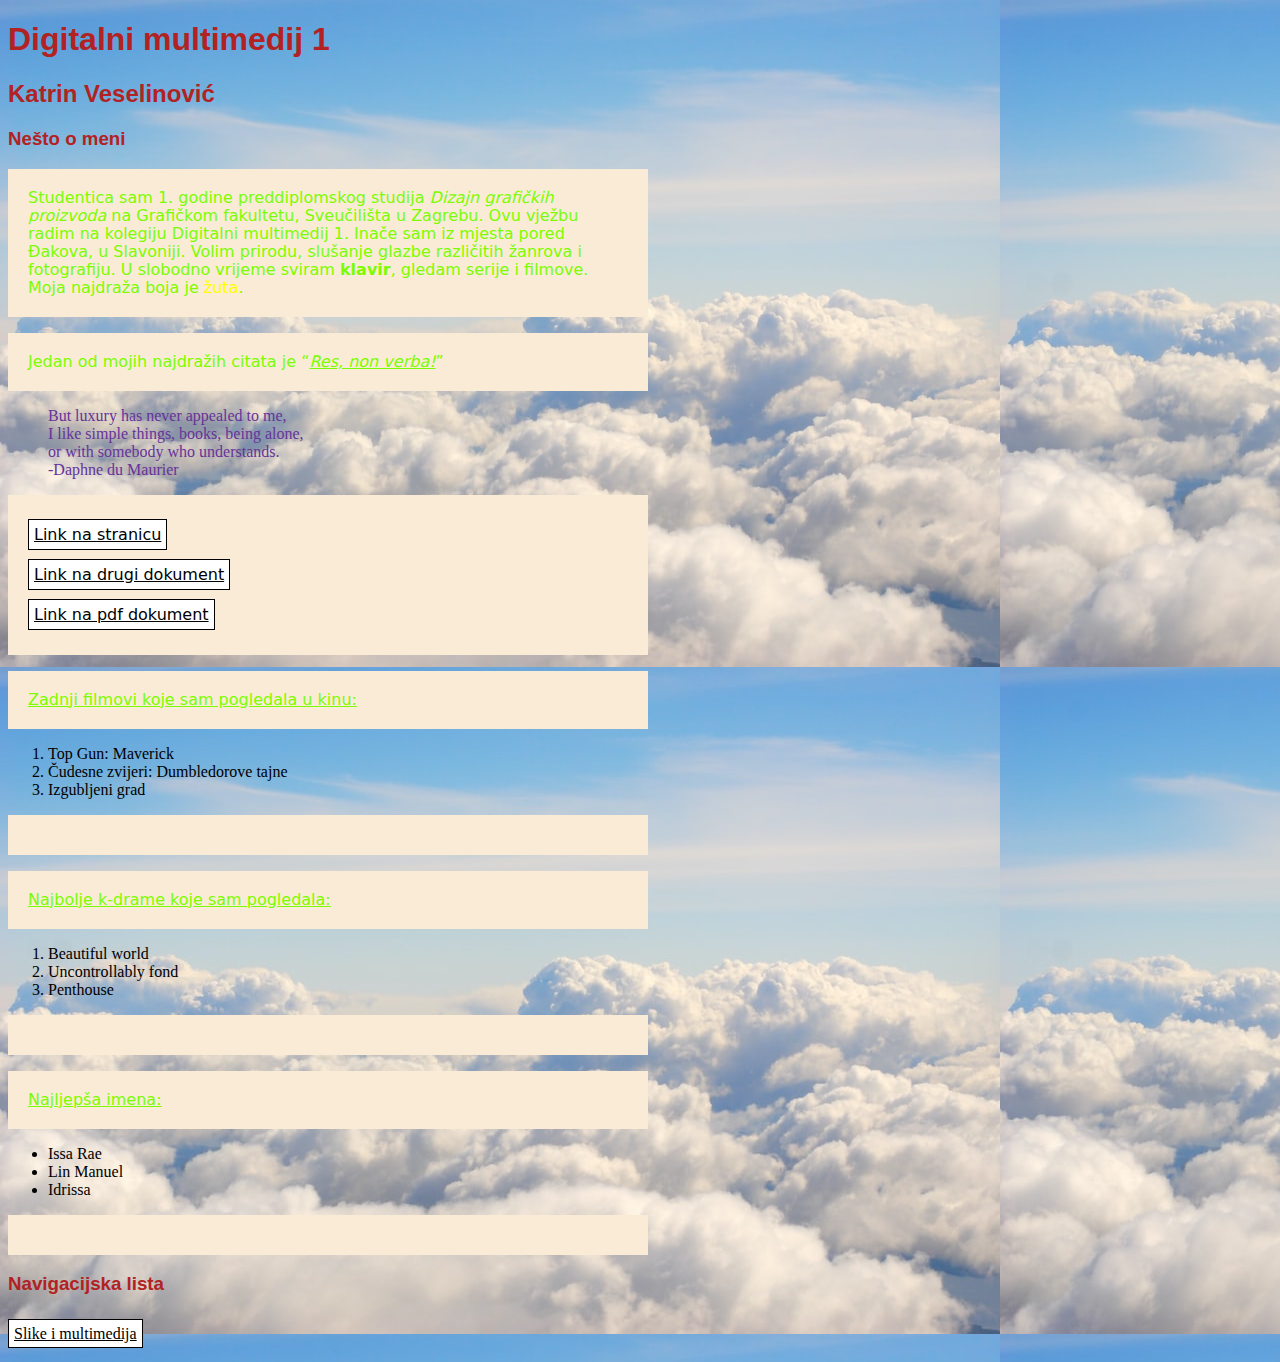
<file: index.html>
<!doctype html>
<html>
<head>
<meta charset="utf-8">
<title>Moj html dokument</title>
<link rel="stylesheet" href="Stil.css"/>
</head>
<body>
<h1>Digitalni multimedij 1</h1>
<h2>Katrin Veselinović</h2>
<h3>Nešto o meni</h3>
<p>Studentica sam 1. godine preddiplomskog studija <i>Dizajn grafičkih proizvoda</i> na Grafičkom fakultetu, Sveučilišta u Zagrebu. Ovu vježbu radim na kolegiju Digitalni multimedij 1. Inače sam iz mjesta pored Đakova, u Slavoniji. Volim prirodu, slušanje glazbe različitih žanrova i fotografiju. U slobodno vrijeme sviram <b>klavir</b>, gledam serije i filmove. Moja najdraža boja je <span style="color: yellow;">žuta</span>.</p>
<p>Jedan od mojih najdražih citata je <q><i><u>Res, non verba!</u></i></q></p>
<blockquote style="color: rebeccapurple;">
    But luxury has never appealed to me,<br/>
	I like simple things, books, being alone,<br/>
	or with somebody who understands.<br/>
    -Daphne du Maurier
	</blockquote>
	<p>
<a href="https://www.spotify.com/hr-hr/">Link na stranicu</a><br/>
<a href="Vježba 10.html">Link na drugi dokument</a><br/>
<a href="Dokumenti/MoMA_Veselinović.pdf">Link na pdf dokument</a><br/>
	</p>
	<p>	
	<u>Zadnji filmovi koje sam pogledala u kinu:</u><br/>
	<ol>
	<li>Top Gun: Maverick</li>
	<li>Čudesne zvijeri: Dumbledorove tajne</li>
	<li>Izgubljeni grad</li>
	</ol>
	</p>
	<p>
<u>Najbolje k-drame koje sam pogledala:</u><br/>
	<ol>
	<li>Beautiful world</li>
	<li>Uncontrollably fond</li>
	<li>Penthouse</li>
	</ol>
	</p>
    <p>
<u>Najljepša imena:</u><br/>
	<ul>
	<li>Issa Rae</li>
	<li>Lin Manuel</li>
	<li>Idrissa</li>
	</ul>
    </p> 
<h3>Navigacijska lista</h3>
	<nav>
	<li><a href="Vježba 10.html">Slike i multimedija</a></li>
	</nav>
	
</body>
</html>
</file>
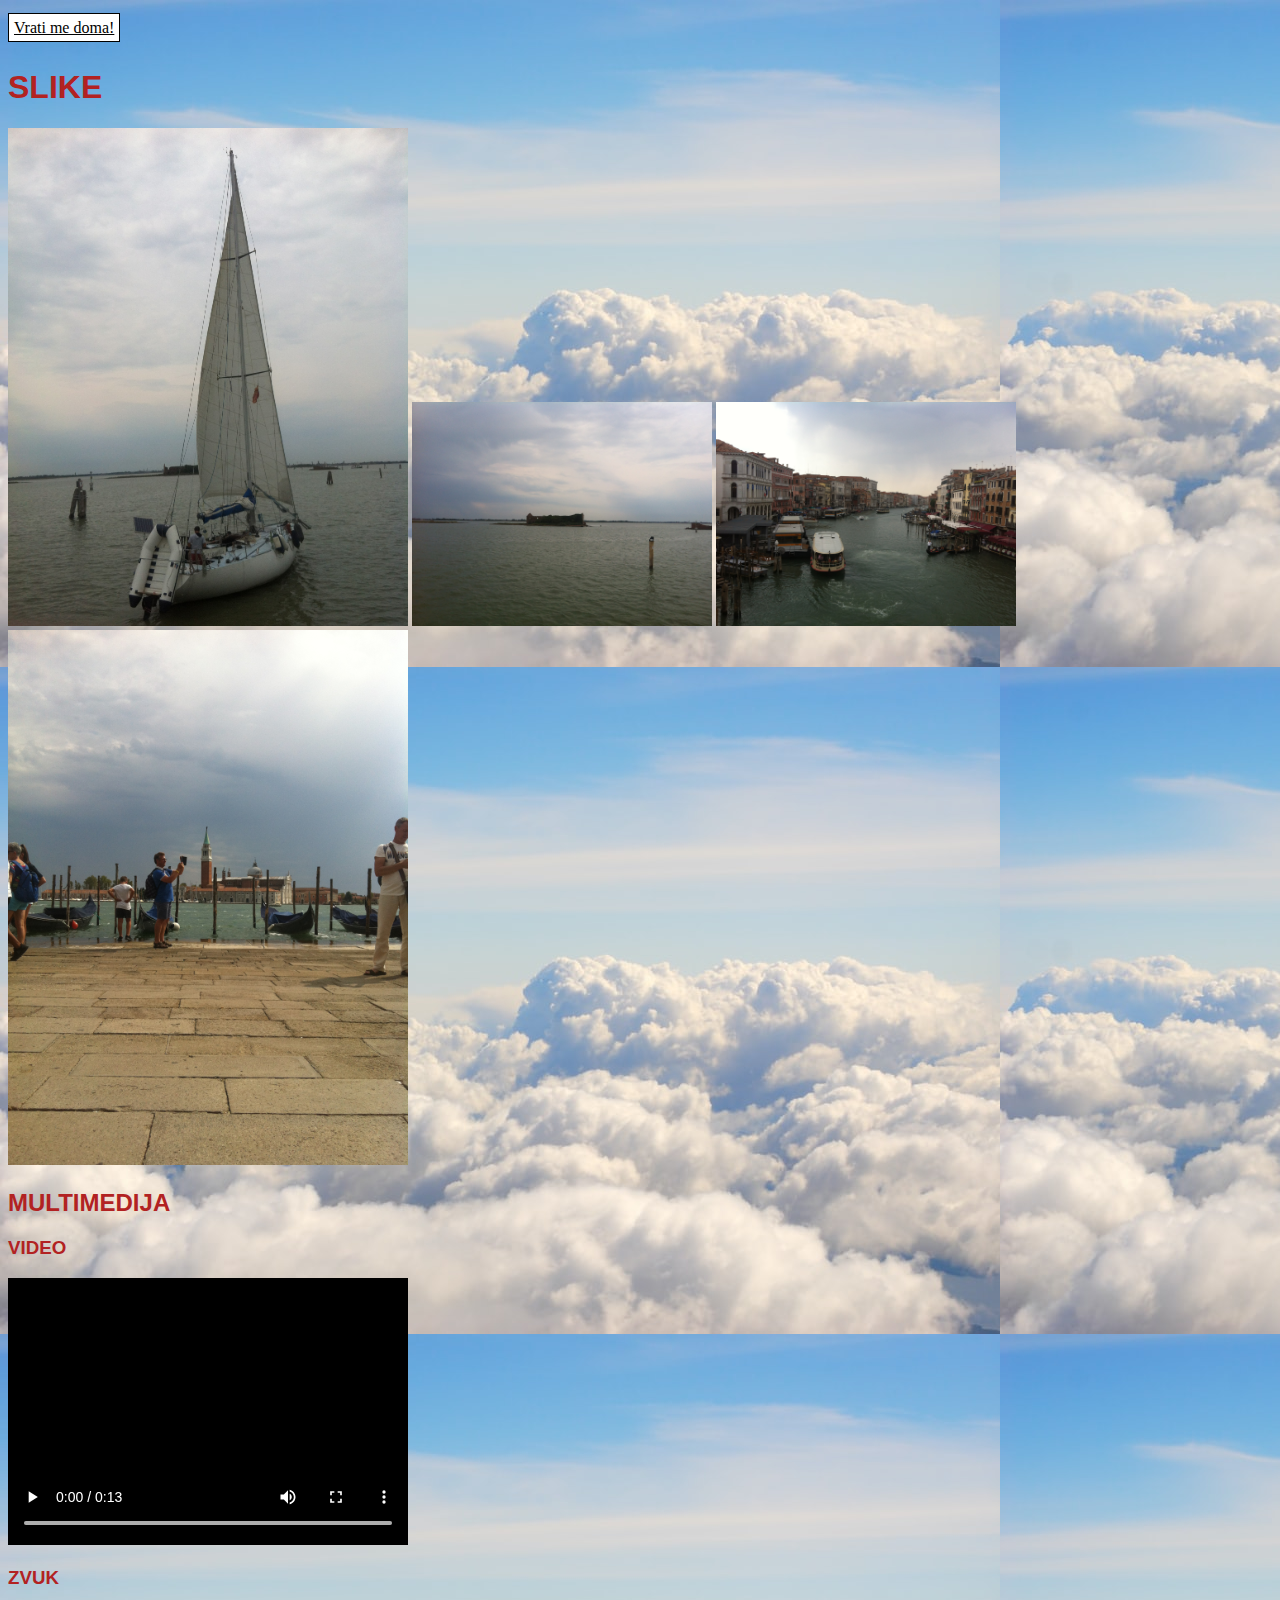
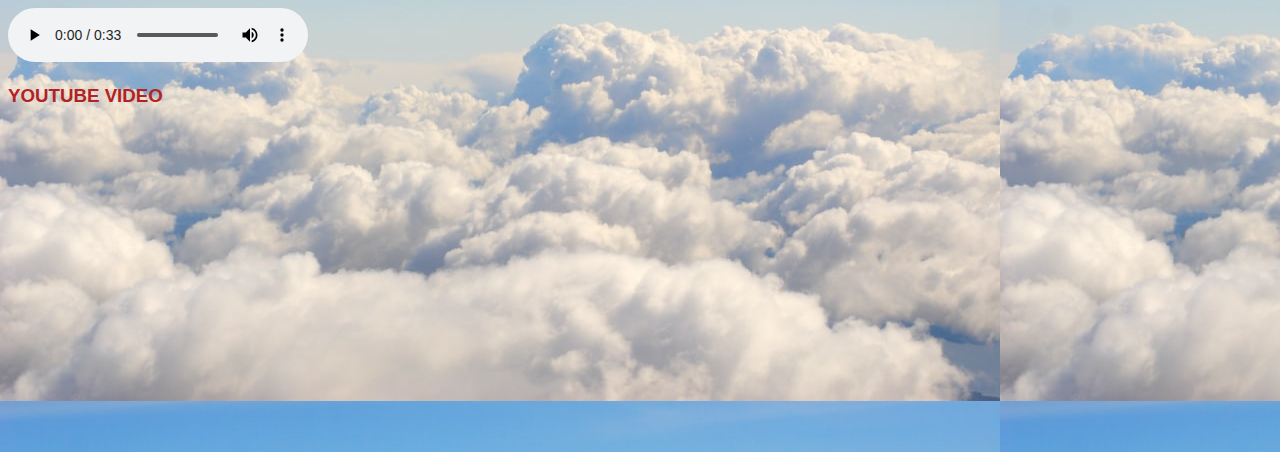
<file: Vježba 10.html>
<!doctype html>
<html>
<head>
<meta charset="utf-8">
<title>Vježba10</title>
	<link rel="stylesheet" href="Stil.css"/>
</head>
<body>
	<a href="index.html">Vrati me doma!</a>
	<h1>SLIKE</h1>
<img src="Slike/Slika1.JPG" alt="" width="400"/>
<img src="Slike/Slika2.JPG" alt="" width="300"/>
<img src="Slike/Slika3.JPG" alt="" width="300"/>
<img src="Slike/Slika4.JPG" alt="" width="400"/>
<h2>MULTIMEDIJA</h2>
<h3>VIDEO</h3>
	<video width="400" height="" controls>
	<source src="Video/Moj zadatak KV.mp4" type="video/mp4"/>
	</video>
<h3>ZVUK</h3>
<audio controls>
<source src="Zvuk/Strong Woman Do Bongsoon - Bongsoon's Ringtone.mp3" type="audio/mp3"/>
</audio>
<h3>YOUTUBE VIDEO</h3>
	<iframe width="560" height="315" src="https://www.youtube.com/embed/8c9mJU67owU" title="YouTube video player" frameborder="0" allow="accelerometer; autoplay; clipboard-write; encrypted-media; gyroscope; picture-in-picture" allowfullscreen></iframe>
</body>
</html>
</file>
<file: Stil.css>
@charset "utf-8";
/* CSS Document */
p {
	color: lawngreen;
	font-family: "Lucida Grande", "Lucida Sans Unicode", "Lucida Sans", "DejaVu Sans", Verdana, "sans-serif";
	font-size: 16px;
	line-height: 18px;
	width: 600px;
	background-color: antiquewhite;
	padding: 20px;
}
h1, h2, h3 {
	font-family:Gotham, "Helvetica Neue", Helvetica, Arial, "sans-serif";
	color: firebrick;
}
body {
	background-image: url("Slike/BG1.jpg");
}
a:link {
	color: black;
	background-color: white;
	padding: 5px;
	line-height: 40px;
	border: 1px solid #000000;
}
a:hover {
	background-color: darkgray;
}
</file>
